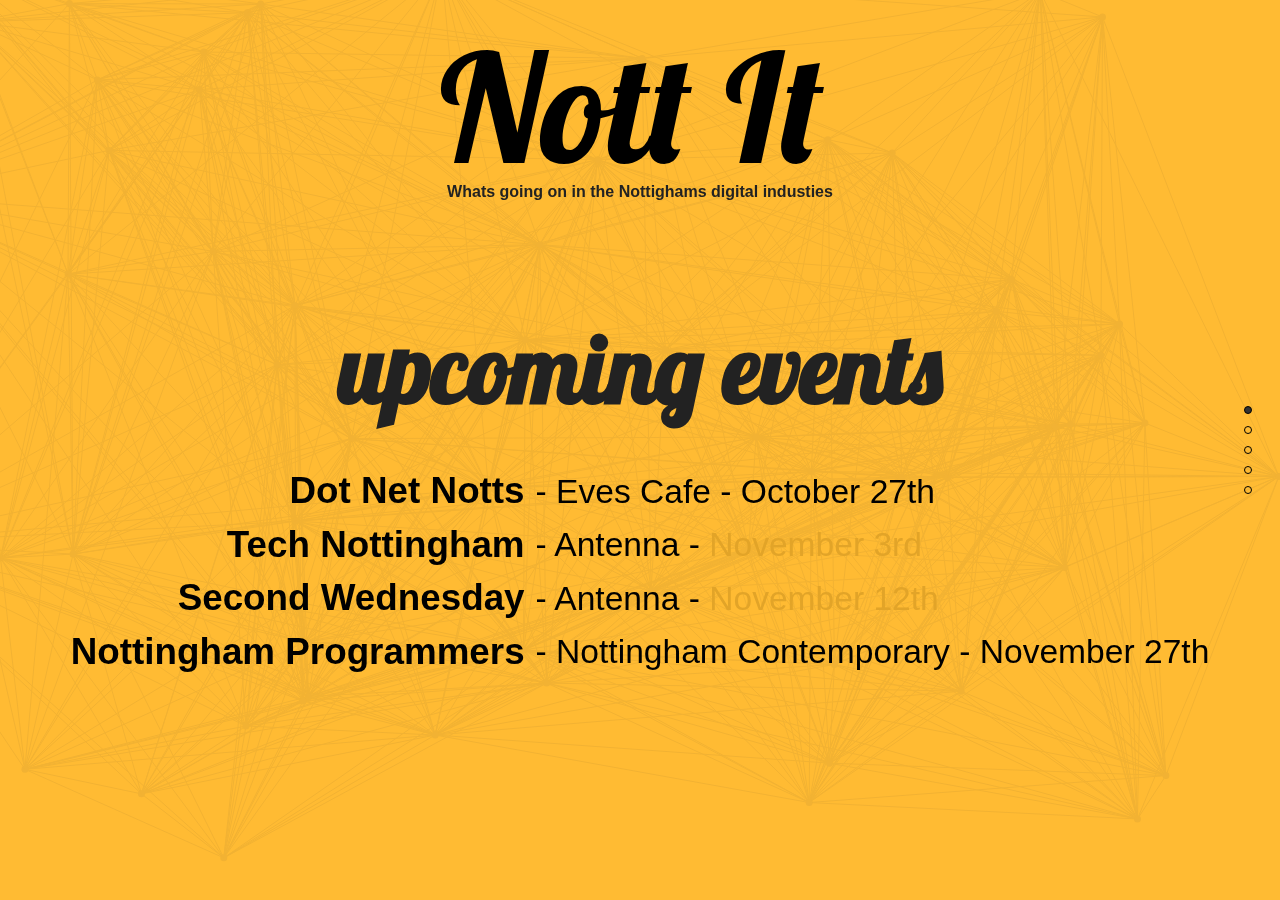
<file: index.html>
<!DOCTYPE html>
<!--[if lt IE 7]>      <html class="no-js lt-ie9 lt-ie8 lt-ie7"> <![endif]-->
<!--[if IE 7]>         <html class="no-js lt-ie9 lt-ie8"> <![endif]-->
<!--[if IE 8]>         <html class="no-js lt-ie9"> <![endif]-->
<!--[if gt IE 8]><!--> <html class="no-js"> <!--<![endif]-->
<head>
    <meta charset="utf-8">
    <meta http-equiv="X-UA-Compatible" content="IE=edge,chrome=1">
    <title></title>
    <meta name="description" content="">
    <meta name="viewport" content="width=device-width, initial-scale=1">

    <link rel="stylesheet" href="css/normalize.min.css">
    <link rel="stylesheet" href="css/main.css">
    <link rel="stylesheet" href="app/components/pagepiling.js/jquery.pagepiling.css">
    <link href='http://fonts.googleapis.com/css?family=Lobster' rel='stylesheet' type='text/css'>
    <script src="js/vendor/modernizr-2.6.2.min.js"></script>
    <style>
      
    </style>
</head>
<body>
    <nav class="fixed">
        <h1><a href="#nottit">Nott It</a></h1>
    </nav>

    <div id="pagepiling">
        <div class="section nottit" > 
            <div class="subheader"><h4>Whats going on in the Nottighams digital industies</h4></div>
            <div class="intro">
                <h2>upcoming events</h2>
                <table class="events">
                    <tr><td><a href="#dotnetnotts">Dot Net Notts</a></td><td><a href="#dotnetnotts"> - Eves Cafe - <span class="confirmed">October 27th</span></a></td></tr>
                    <tr><td><a href="#technott">Tech Nottingham</a></td><td><a href="#technott"> - Antenna - <span class="unconfirmed">November 3rd</span></a></td></tr>
                    <tr><td><a href="#secwed">Second Wednesday</a></td><td><a href="#secwed"> - Antenna - <span class="unconfirmed">November 12th</span></a></td></tr>
                    <tr><td><a href="#nottprog">Nottingham Programmers</a></td><td><a href="#nottprog"> - Nottingham Contemporary - <span class="confirmed">November 27th</span></a></td></tr>
            
                </table>
            </div>


        </div>
        <div  class="dotnetnotts section">
            <div class="intro">
                <h2><a href="http://dotnetnotts.co/">Dot Net Notts</a></h2>
                <div class="logo"><a href="http://dotnetnotts.co/"><img src="logos/dotnetnotts.png"/></a></div>
                <div class="about">
                     <p>A popular meetup for the .net/microsoft community with a wide ranging technical topics centered around .net and microsoft technology</p>
                    <p><strong>Next event : </strong> 27th October</p>
                    <p class="address"><strong>Location :</strong> NBG Office (above Eve's Cafe), Lace Market Square, Nottingham</p>
                   
                </div>

            </div>
        </div>
        <div class="secwed section">
            <div class="intro">
                <a href="http://secondwednesday.org.uk" target="_blank"><h2 class="title">Second Wednesday</h2></a>

                <div class="about">
               
                </div>
                  <div class="about">
                         <p>A lively meetup for Nottinghams Digital Community comprising of two talks on a wide variety of topics</p><br />
                      <p><strong>Next event :</strong> unconfirmed (normally second wednesday of the month)</p><br />
                    <p class="address"><strong>Location :</strong> Antenna, Beck St Nottingham, NG1 1EQ United Kingdom</p>
                 
                </div>
              
               
            </div
            </div>    
            </div>
            <div class="technotts section">
                <div class="intro">
                       <a href="http://www.technottingham.com/" target="_blank"><h2 class="title">Tech Nottigham</h2></a>
       
                  <div class="about">
                        <p>A popular meetup for the .net/microsoft community with a wide ranging technical topics centered around .net and microsoft technology</p><br />
                      <p><strong>Next event :</strong> unconfirmed (normally first Monday of the month)</p><br />
                    <p class="address"><strong>Location :</strong> Antenna, Beck St Nottingham, NG1 1EQ United Kingdom</p>
                  
                </div>
                </div>

            </div>
            <div class="nottprog section">
                <div class="intro">
                       <a href="http://www.meetup.com/NottinghamProgrammers/" target="_blank"><h2 class="title">Nottingham Programmers</h2></a>
       
                  <div class="about">
                       <p>All programmers are welcome, regardless of age, experience, gender or choice of editor..</p>
                    <p>There's no structure, just come along and chat about languages, tools, techniques and anything else code-related.</p>
                      <p><strong>Next event :</strong> 27th of November</p>
                    <p class="address"><strong>Location :</strong> Nottingham Contemporary, Weekday Cross, Nottingham, NG1&nbsp;1HN</p>
                   
                </div>
                </div>

            </div>
        </div>

        <script src="js/vendor/jquery-1.11.1.min.js"></script>

        <script src="js/plugins.js"></script>
        <script src="js/main.js"></script>
        <script src="app/components/pagepiling.js/jquery.pagepiling.min.js"></script>
        <script src="js/vendor/jquery.particleground.min.js"></script>
        <script>
            $(document).ready(function() {
                $('#pagepiling').pagepiling({
                    direction: 'vertical',
                    verticalCentered: true,
                    sectionsColor: [],
                     anchors: ['nottit', 'dotnetnotts', 'secwed', 'technott','nottprog'],
                    scrollingSpeed: 1700,
                    easing: 'swing',
                    css3: true,
                    navigation: {
                        'textColor': '#000',
                        'bulletsColor': '#000',
                        'position': 'right',
                        'tooltips': ['Nott It', 'Dot Net Notts', 'Second Wednesday', 'Tech Nott']
                    },
                    menu:'#mymenu',
                    touchSensitivity: 5,
                    keyboardScrolling: true,
                    sectionSelector: '.section'
                });








                $('.nottit').particleground({
                    dotColor: '#f2b233',
                    lineColor: '#f2b233',
                    minSpeedY:1.3,
                    maxSpeedX:3,
                    proximity:600,
                    density:18800
                });
                $('.dotnetnotts').particleground({
                    dotColor: '#1cac8f',
                    lineColor: '#1cac8f',
                     minSpeedY:0.7,
                    maxSpeedY:4,
                     minSpeedX:0.7,
                    maxSpeedX:3,
                    proximity:250,
                });
                $('.secwed').particleground({
                    dotColor: '#bc3830',
                    lineColor: '#bc3830',
                    minSpeedY:0.3,
                    maxSpeedY:3,
                    minSpeedX:0.3,
                    maxSpeedX:2,
                    proximity:240,
                });
                $('.technotts').particleground({
                    dotColor: '#aa0a5a',
                    lineColor: '#aa0a5a',
                    proximity:200,
                });
                $('.nottprog').particleground({
                    dotColor: '#057fac',
                    lineColor: '#057fac',
                    proximity:170,
                });
     
            });






        </script>
        <!-- Google Analytics: change UA-XXXXX-X to be your site's ID. -->
        <script>
            (function(b,o,i,l,e,r){b.GoogleAnalyticsObject=l;b[l]||(b[l]=
                                                                    function(){(b[l].q=b[l].q||[]).push(arguments)});b[l].l=+new Date;
                                   e=o.createElement(i);r=o.getElementsByTagName(i)[0];
                                   e.src='//www.google-analytics.com/analytics.js';
                                   r.parentNode.insertBefore(e,r)}(window,document,'script','ga'));
            ga('create','UA-XXXXX-X');ga('send','pageview');
        </script>
        </body>
    </html>
</file>
<file: css/main.css>
/*! HTML5 Boilerplate v4.3.0 | MIT License | http://h5bp.com/ */

html,
button,
input,
select,
textarea {
    color: #222;
}

html {
    font-size: 1em;
    line-height: 1.4;
}

::-moz-selection {
    background: #b3d4fc;
    text-shadow: none;
}

::selection {
    background: #b3d4fc;
    text-shadow: none;
}

hr {
    display: block;
    height: 1px;
    border: 0;
    border-top: 1px solid #ccc;
    margin: 1em 0;
    padding: 0;
}

audio,
canvas,
img,
video {
    vertical-align: middle;
}

fieldset {
    border: 0;
    margin: 0;
    padding: 0;
}

textarea {
    resize: vertical;
}

.browsehappy {
    margin: 0.2em 0;
    background: #ccc;
    color: #000;
    padding: 0.2em 0;
}


/* ==========================================================================
   Author's custom styles
   ========================================================================== */
  .fixed{
            position: fixed;
            width:100%;
            z-index: 9999;
        }
        
        table a, h1 a, h2 a, a h2{
            text-decoration: none;
            color: #000;
        }
        
        .intro{
         width:100%;   
        }
        
        .about{
         margin-top: 50px;
            text-align: left;
            max-width: 800px;
            margin: 50px auto;
        }

        .subheader{
            position: absolute;
            left: 0;
            top: 160px;
            padding: 0 20px;
            width: 100%;
            text-align: center;
        }

        table.events{
            margin: 30px auto;   
        }
        table.events tr td:first-child{
            text-align: right;  
            font-size: 2.3em;
            padding-right: 10px;
            font-weight: 600;
        }

        table.events tr td:last-child{
            text-align: left;   
            font-size: 2.1em;
        }


        h1{
            font-family: 'Lobster', cursive;
            font-size: 9.5em;
            width:401px;
            margin: 0 auto;

        }

        h2{
            font-family: 'Lobster', cursive;
            font-size: 6em;
            margin: 0 auto;

        }
        .nottit{
            background-color: #fb3;  
            width:100%;
        }
        
        .nottit .unconfirmed{
             color: #e2a428;  
        }
        
        
        .nottprog{
            background-color: #008cbf;   
        }
        
        .secwed{
            background-color: #ea3125;    
        }
        .secwed .title {
}
        
        .about p{
        
        }
        
        .technotts .about p,.secwed .about p{
            display: inline;
            background-color: #000;
            color: #FFF;
            padding: 2px 8px 2px 10px;
            line-height: 1.7em;
        }
        
        
        .intro{
            position: absolute;
            top:300px;
        }

        .technotts{
            background-color: #cc0066;   
        }
        
          .technotts .title {

}
        
        .technotts h2{
         color: #EEE;   
        }

        .dotnetnotts{
            background-color: #1abc9c;   
        }

table {
  border-collapse: collapse;
  border-spacing: 0;
}

/* particleground demo */

* { 
  -webkit-box-sizing: border-box;
     -moz-box-sizing: border-box;
          box-sizing: border-box;
}



#particles {
  width: 100%;
  height: 100%;
  overflow: hidden;
}

.intro {
  position: absolute;
  left: 0;
  padding: 0 20px;
  width: 100%;
  text-align: center;
}
h1 {
  font-weight: 500;
}
p {
  margin: 0 0 30px 0;
  font-size: 24px;
}
.btn {
  display: inline-block;
  padding: 15px 30px;
  border: 2px solid #fff;
  text-transform: uppercase;
  letter-spacing: 0.015em;
  font-size: 18px;
  font-weight: 700;
  line-height: 1;
  color: #fff;
  text-decoration: none;
  -webkit-transition: all 0.4s;
     -moz-transition: all 0.4s;
       -o-transition: all 0.4s;
          transition: all 0.4s;
}
.btn:hover {
  color: #005544;
  border-color: #005544;
}

@media only screen and (max-width: 1000px) {
  h1 {
    font-size: 7em;
  }
    h2{
        font-size:5em;   
    }
    
    .subheader{
        top:140px;   
    }
    
     table.events tr td:first-child{
            font-size: 2.1em;
        }

        table.events tr td:last-child{
            font-size: 2.0em;
        }

}

@media only screen and (max-width: 800px) {
  h1 {
    font-size: 5em;
  }
  h1::after {
    height: 8px;
  }
        h2{
        font-size:3em;   
    }
    
        .subheader{
        top:70px;   
    }
    
        .intro{
        top:130px;   
    }
    
         table.events tr td:first-child{
            font-size: 2.0em;
        }

        table.events tr td:last-child{
            font-size: 1.9em;
        }
}

@media only screen and (max-width: 568px) {
  .intro {
    padding: 0 10px;
  }
  h1 {
    font-size: 3em;
  }
  h1::after {
    height: 6px;
  }
        .subheader{
        top:40px;   
    }
    h2{
     font-size: 2em;   
    }
  p {
    font-size: 18px;
  }
  .btn {
    font-size: 16px;
  }
    
    .intro{
        top:110px;   
    }
         table.events tr td{
          padding-bottom: 10px;   
         }
         table.events tr td:first-child{
            font-size: 1.6em;

        }

        table.events tr td:last-child{
            font-size: 1.4em;
        }
}

@media only screen and (max-width: 320px) {
  h1 {
    font-size: 28px;
  }
  h1::after {
    height: 4px;
  }
             table.events tr td:first-child{
            font-size: 1.2em;
        }

        table.events tr td:last-child{
            font-size: 1.1em;
        }
}











/* ==========================================================================
   Media Queries
   ========================================================================== */

@media only screen and (min-width: 35em) {

}

@media print,
       (-o-min-device-pixel-ratio: 5/4),
       (-webkit-min-device-pixel-ratio: 1.25),
       (min-resolution: 120dpi) {

}

/* ==========================================================================
   Helper classes
   ========================================================================== */

.ir {
    background-color: transparent;
    border: 0;
    overflow: hidden;
    *text-indent: -9999px;
}

.ir:before {
    content: "";
    display: block;
    width: 0;
    height: 150%;
}

.hidden {
    display: none !important;
    visibility: hidden;
}

.visuallyhidden {
    border: 0;
    clip: rect(0 0 0 0);
    height: 1px;
    margin: -1px;
    overflow: hidden;
    padding: 0;
    position: absolute;
    width: 1px;
}

.visuallyhidden.focusable:active,
.visuallyhidden.focusable:focus {
    clip: auto;
    height: auto;
    margin: 0;
    overflow: visible;
    position: static;
    width: auto;
}

.invisible {
    visibility: hidden;
}

.clearfix:before,
.clearfix:after {
    content: " ";
    display: table;
}

.clearfix:after {
    clear: both;
}

.clearfix {
    *zoom: 1;
}

/* ==========================================================================
   Print styles
   ========================================================================== */

@media print {
    * {
        background: transparent !important;
        color: #000 !important;
        box-shadow: none !important;
        text-shadow: none !important;
    }

    a,
    a:visited {
        text-decoration: underline;
    }

    a[href]:after {
        content: " (" attr(href) ")";
    }

    abbr[title]:after {
        content: " (" attr(title) ")";
    }

    .ir a:after,
    a[href^="javascript:"]:after,
    a[href^="#"]:after {
        content: "";
    }

    pre,
    blockquote {
        border: 1px solid #999;
        page-break-inside: avoid;
    }

    thead {
        display: table-header-group;
    }

    tr,
    img {
        page-break-inside: avoid;
    }

    img {
        max-width: 100% !important;
    }

    @page {
        margin: 0.5cm;
    }

    p,
    h2,
    h3 {
        orphans: 3;
        widows: 3;
    }

    h2,
    h3 {
        page-break-after: avoid;
    }
}
</file>
